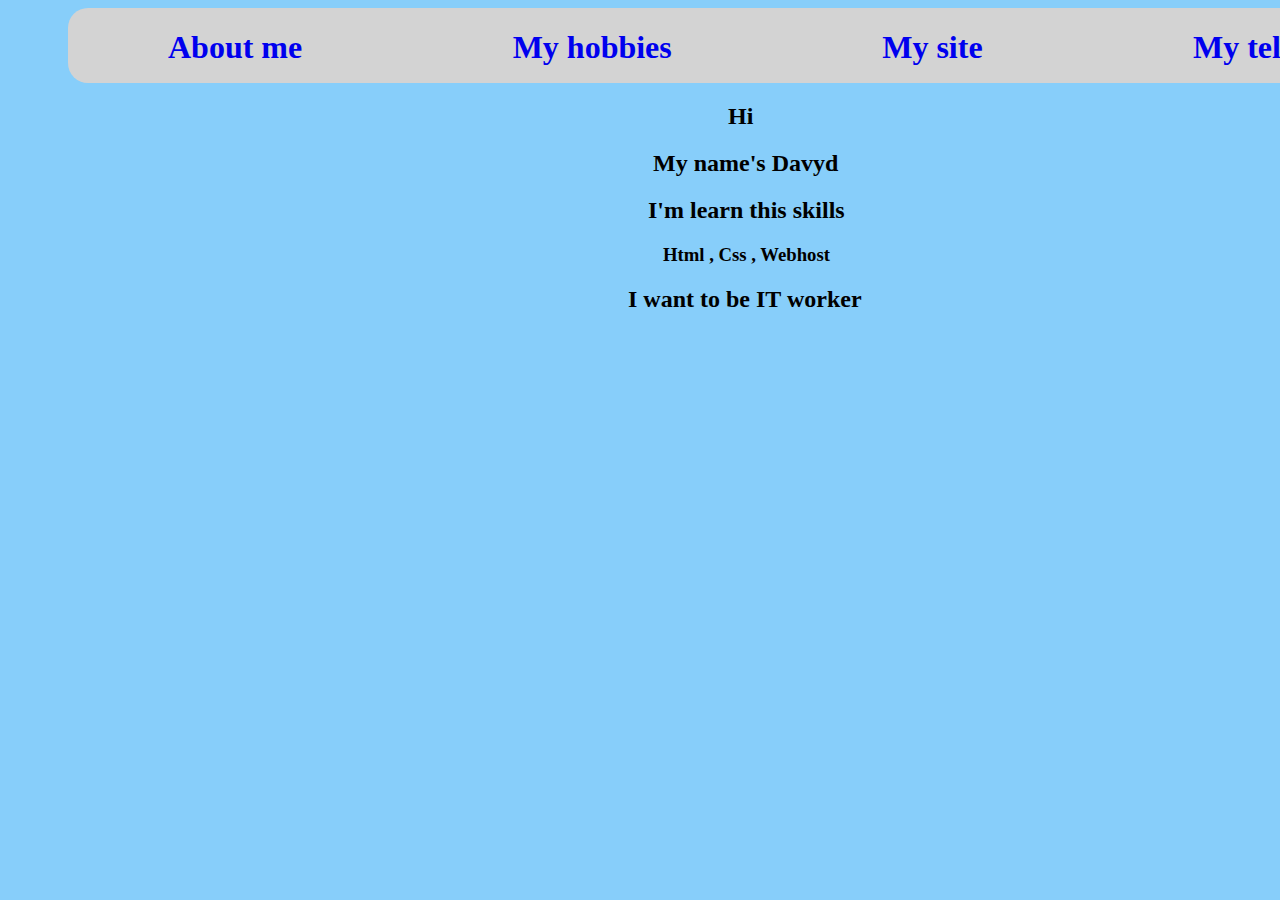
<file: index.html>
<!DOCTYPE html>
<html lang="en">
<head>
    <meta charset="UTF-8">
    <meta http-equiv="X-UA-Compatible" content="IE=edge">
    <meta name="viewport" content="width=device-width, initial-scale=1.0">
    <title>Document</title>
    <link rel="stylesheet" href="./style.css">
    <link rel="stylesheet" href="./reset.css">
</head>
<body>

<div class="header">
  <h1 class="aboutme">
    <a href="./index.html">About me</a>
</h1>
    <h1 class="hobbies">
        <a href="./second.html">My hobbies</a>
    </h1>
    <h1 class="site">
        <a href="https://reapetwb.000webhostapp.com/">My site</a>
    </h1>
<h1 class="tg">
    <a href="https://t.me/venklis">My telegram</a>
</h1>


</div>

<h2 class="introduction1">Hi</h2>
<h2 class="introduction2">My name's Davyd</h2>
<h2 class="introduction3">I'm learn this skills</h2>
<h3 class="skills" >Html , Css , Webhost</h3>
<h2 class="work">I want to be IT worker</h2>






</body>
</html>
</file>
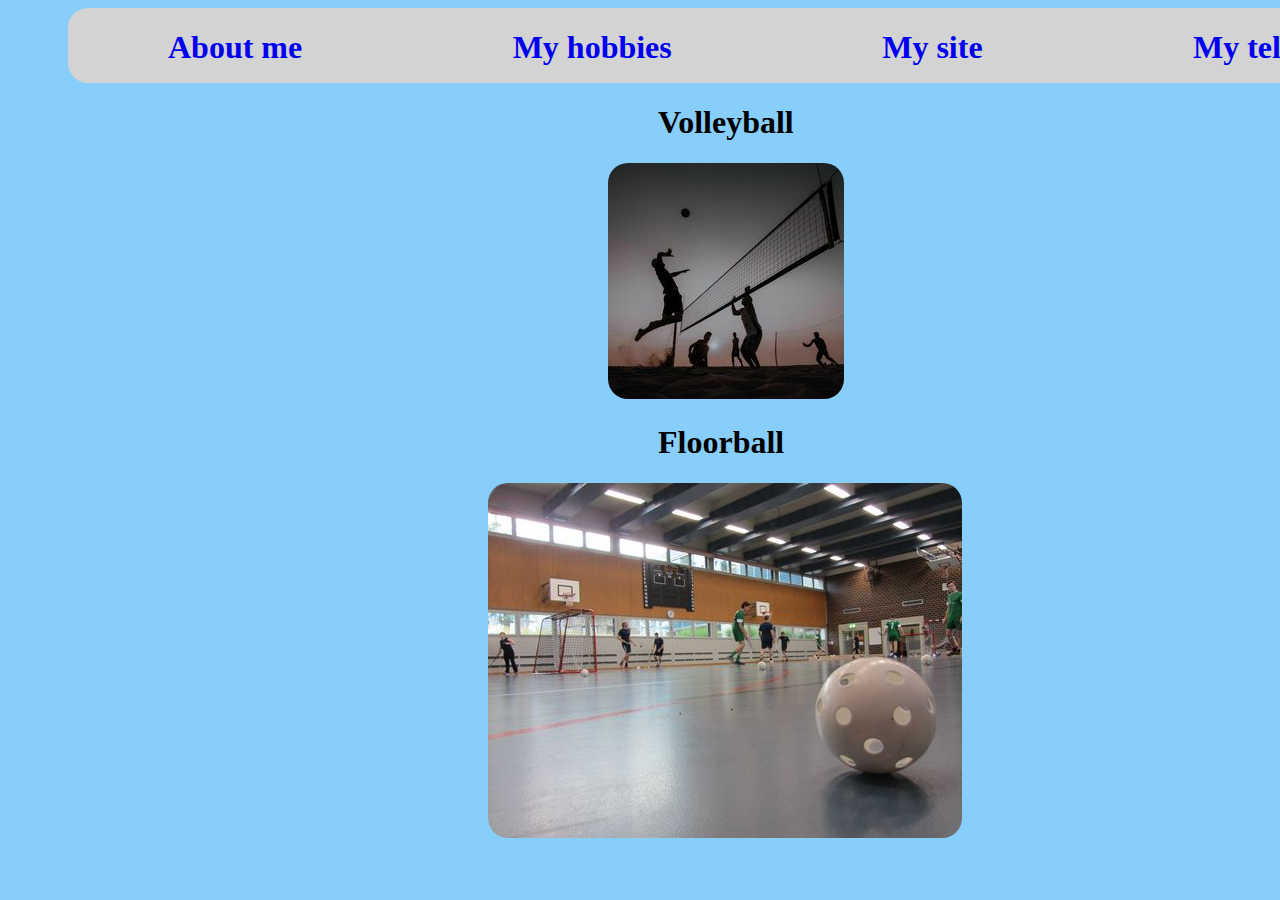
<file: second.html>
<!DOCTYPE html>
<html lang="en">
<head>
    <meta charset="UTF-8">
    <meta http-equiv="X-UA-Compatible" content="IE=edge">
    <meta name="viewport" content="width=device-width, initial-scale=1.0">
    <title>Document</title>
    <link rel="stylesheet" href="./style.css">
    <link rel="stylesheet" href="./reset.css">
</head>
<body>

    <div class="header">
        <h1 class="aboutme">
          <a href="./index.html">About me</a>
      </h1>
          <h1 class="hobbies">
              <a href="./second.html">My hobbies</a>
          </h1>
          <h1 class="site">
            <a href="https://reapetwb.000webhostapp.com/">My site</a>
        </h1>
      <h1 class="tg">
          <a href="https://t.me/venklis">My telegram</a>
      </h1>
      
      
      </div>
      

      <h1 class="hobby1">
        Volleyball  
      </h1>
      <img class="ph1" src="/img/vol2.jpg" alt="">


 
      <h1 class="hobby2">
        Floorball
      </h1>
      <img class="ph2" src="/img/fl1.jpg" alt="">



</body>
</html>
</file>
<file: style.css>
body{
    background-color: lightskyblue;
}
.header{
    background-color: lightgray;
    width: 1400px;
    height: 75px;
    border-radius: 20px ;
    display: flex;
    justify-content: space-between;
    margin-left: 60px;
}
.aboutme{
margin-left: 100px;
}
.introduction1{
    margin-left: 720px;
}
.introduction2{
    margin-left: 645px;
}
.introduction3{
    margin-left: 640px;
}
.skills{
    margin-left: 655px;
}
.work{
    margin-left: 620px;
}
.tg{
    margin-right: 100px;
}
.hobby1{
margin-left: 650px;
max-width: 300px;
}
.ph1{
    margin-left: 600px;
    border-radius: 20px;
    max-width: 500px;

}
.hobby2{
    margin-left: 650px;   
    max-width: 300px;
}
.ph2{
     margin-left: 480px;
     border-radius: 20px;
}
</file>
